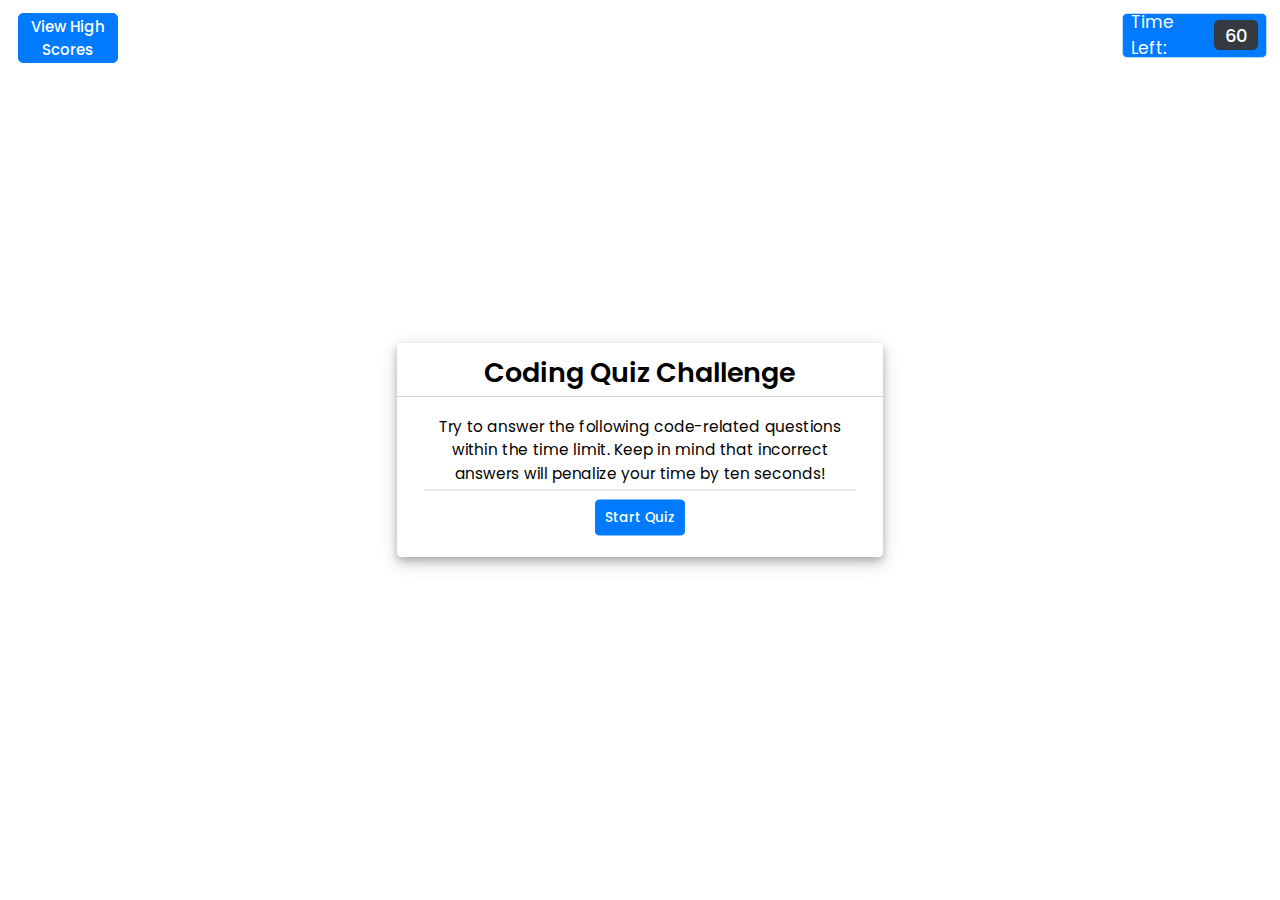
<file: index.html>
<!DOCTYPE html>

<!DOCTYPE html>
<html lang="en">
<head>
    <meta charset="UTF-8">
    <meta name="viewport" content="width=device-width, initial-scale=1.0">
    <title>Coding Quiz App</title>
    <link rel="stylesheet" href="./assets/style.css">
    <!-- FontAweome CDN Link for Icons -->
    <link rel="stylesheet" href="https://cdnjs.cloudflare.com/ajax/libs/font-awesome/5.15.3/css/all.min.css"/>
</head>
<body>
    <header>
        <nav>
            <ul>
                
                <li>
                    <div class="score">
                    <button id="viewHighScoresBtn">View High Scores</button>
                    </div>
                </li>
              
                <li>
                    <div class="timer">
                        <div class="time_left_txt">Time Left:</div>
                        <div class="timer_sec">60</div>
                    </div>
                </li>
            </ul>
        </nav>
    </header>
    <!-- start Quiz button -->
    <!-- Info Box -->
    <div class="info_box">
        <div class="info-title"> Coding Quiz Challenge </div>
        <div class="info-list">
            <div class="info"> Try to answer the following code-related questions within the time limit. Keep in mind that incorrect answers will penalize your time by ten seconds!</div>
            <div class="buttons">
                <div class="start_btn"><button>Start Quiz</button>
            </div>
        </div>
    </div>

    <!-- Quiz Box -->
    <div class="quiz_box">
        <section>
            <div class="que_text">
                <!-- Here I've inserted question from JavaScript -->
            </div>
            <div class="option_list">
                <!-- Here I've inserted options from JavaScript -->
            </div>
        </section>

        <!-- footer of Quiz Box -->
        <footer>
            <div class="total_que">
                <!-- Here I've inserted Question Count Number from JavaScript -->
            </div>
            <button class="next_btn">Next Question</button>
        </footer>
    </div>

    <!-- Result Box -->
    <div class="result_box">
        
        <div class="complete_text">You've completed the Quiz!</div>
        <div class="score_text">
            <!-- Here I've inserted Score Result from JavaScript -->
        </div>
        <form id ="initials_form">
            <input type="text" id="initialsInput"> 
        </form>
        <div class="buttons">
            <button class="save_score">Save Score</button>
            <button class="restart">Replay Quiz</button>
            <button class="quit">Quit Quiz</button>
        </div>
    </div>

     <!-- Scores Box -->
     <div class="high_scores_box">
        <h2>High Scores</h2>
        <ul class="high_scores_list">
            <!-- High scores will be dynamically added here from JavaScript -->
        </ul>
        <button class="close_scores_btn">Close</button>
    </div>

    <!-- Inside this JavaScript file I've inserted Questions and Options only -->
    <script src="./assets/questions.js"></script>

    <!-- Inside this JavaScript file I've coded all Quiz Codes -->
    <script src="./assets/script.js"></script>

</body>
</html>
</html>
</file>
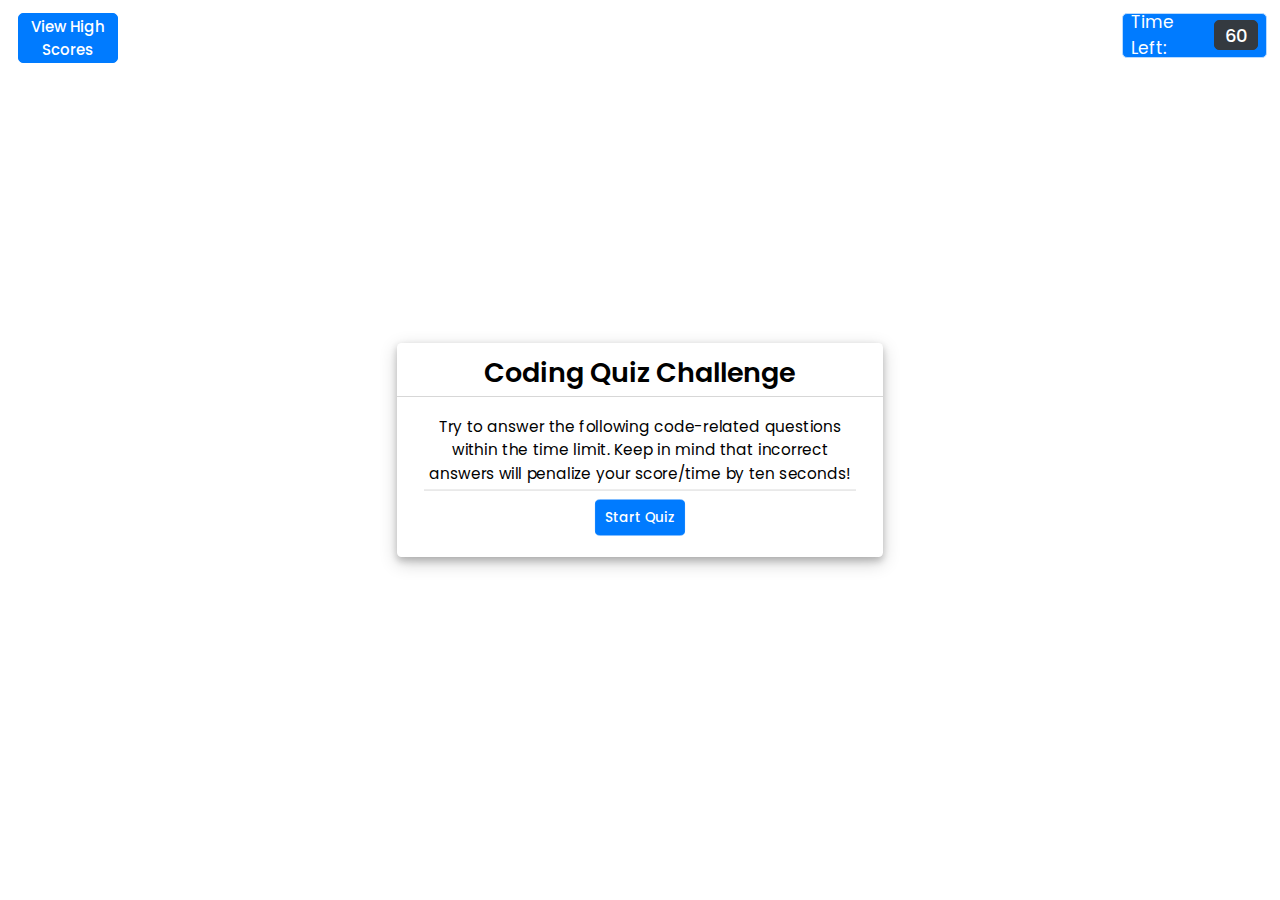
<file: assets/index.html>
<!DOCTYPE html>
<!-- Created By CodingNepal - www.codingnepalweb.com -->
<!DOCTYPE html>
<html lang="en">
<head>
    <meta charset="UTF-8">
    <meta name="viewport" content="width=device-width, initial-scale=1.0">
    <title>Awesome Quiz App | CodingNepal</title>
    <link rel="stylesheet" href="style.css">
    <!-- FontAweome CDN Link for Icons -->
    <link rel="stylesheet" href="https://cdnjs.cloudflare.com/ajax/libs/font-awesome/5.15.3/css/all.min.css"/>
</head>
<body>
    <header>
        <nav>
            <ul>
                
                <li>
                    <div class="score">
                    <button id="viewHighScoresBtn">View High Scores</button>
                    </div>
                </li>
              
                <li>
                    <div class="timer">
                        <div class="time_left_txt">Time Left:</div>
                        <div class="timer_sec">60</div>
                    </div>
                </li>
            </ul>
        </nav>
    </header>
    <!-- start Quiz button -->
    <!-- Info Box -->
    <div class="info_box">
        <div class="info-title"> Coding Quiz Challenge </div>
        <div class="info-list">
            <div class="info"> Try to answer the following code-related questions within the time limit. Keep in mind that incorrect answers will penalize your score/time by ten seconds!</div>
            <div class="buttons">
                <div class="start_btn"><button>Start Quiz</button>
            </div>
        </div>
    </div>

    <!-- Quiz Box -->
    <div class="quiz_box">
        <section>
            <div class="que_text">
                <!-- Here I've inserted question from JavaScript -->
            </div>
            <div class="option_list">
                <!-- Here I've inserted options from JavaScript -->
            </div>
        </section>

        <!-- footer of Quiz Box -->
        <footer>
            <div class="total_que">
                <!-- Here I've inserted Question Count Number from JavaScript -->
            </div>
            <button class="next_btn">Next Question</button>
        </footer>
    </div>

    <!-- Result Box -->
    <div class="result_box">
        <div class="icon">
            <i class="fas fa-crown"></i>
        </div>
        <div class="complete_text">You've completed the Quiz!</div>
        <div class="score_text">
            <!-- Here I've inserted Score Result from JavaScript -->
        </div>
        <div class="buttons">
            <button class="save_score">Save Score</button>
            <button class="restart">Replay Quiz</button>
            <button class="quit">Quit Quiz</button>
        </div>
    </div>

     <!-- Scores Box -->
     <div class="high_scores_box">
        <h2>High Scores</h2>
        <ul class="high_scores_list">
            <!-- High scores will be dynamically added here from JavaScript -->
        </ul>
        <button class="close_scores_btn">Close</button>
    </div>

    <!-- Inside this JavaScript file I've inserted Questions and Options only -->
    <script src="questions.js"></script>

    <!-- Inside this JavaScript file I've coded all Quiz Codes -->
    <script src="script.js"></script>

</body>
</html>
</html>
</file>
<file: assets/style.css>
/* importing google fonts */
@import url('https://fonts.googleapis.com/css2?family=Poppins:wght@200;300;400;500;600;700&display=swap');
*{
    margin: 0;
    padding: 0;
    box-sizing: border-box;
    font-family: 'Poppins', sans-serif;
}

body{
    background: #fff;
}


nav {
    margin: 1%
}

nav ul {
    justify-content: space-between;
    display: flex;
    list-style-type: none;
}

::selection{
    color: #fff;
    background: #007bff;
}

.info_box,
.quiz_box,
.result_box{
    position: absolute;
    top: 50%;
    left: 50%;
    transform: translate(-50%, -50%);
    box-shadow: 0 4px 8px 0 rgba(0, 0, 0, 0.2), 
                0 6px 20px 0 rgba(0, 0, 0, 0.19);
}

.info_box.activeInfo,
.quiz_box.activeQuiz,
.result_box.activeResult{
    opacity: 1;
    z-index: 5;
    pointer-events: auto;
    transform: translate(-50%, -50%) scale(1);
}


.info_box{
    width: 540px;
    background: #fff;
    border-radius: 5px;
    transform: translate(-50%, -50%) scale(0.9);
    text-align: center;
}

.info_box .info-title{
    height: 60px;
    width: 100%;
    border-bottom: 1px solid lightgrey; 
    align-items: center;
    padding: 0 30px;
    padding-top: 10px;
    border-radius: 5px 5px 0 0;
    font-size: 30px;
    font-weight: 600;
}

.info_box .info-list{
    padding: 15px 30px;
}

.info_box .info-list .info{
    margin: 5px 0;
    font-size: 17px;
}

.info_box .info-list .info span{
    font-weight: 600;
    color: #007bff;
}
.info_box .buttons{
    height: 60px;
    display: flex;
    align-items: center;
    justify-content: center;
    padding: 0 30px;
    border-top: 1px solid lightgrey;
}

.info_box .buttons button{
    margin: 0 5px;
    height: 40px;
    width: 100px;
    font-size: 15px;
    font-weight: 500;
    cursor: pointer;
    border: none;
    outline: none;
    border-radius: 5px;
    border: 1px solid #007bff;
    transition: all 0.3s ease;
    background-color: #007bff;
    color: #fff
}

.quiz_box{
    width: 550px;
    background: #fff;
    border-radius: 5px;
    transform: translate(-50%, -50%) scale(0.9);
    opacity: 0;
    pointer-events: none;
    transition: all 0.3s ease;
}

.quiz_box header{
    position: relative;
    z-index: 2;
    height: 70px;
    padding: 0 30px;
    background: #fff;
    border-radius: 5px 5px 0 0;
    display: flex;
    align-items: center;
    justify-content: space-between;
    box-shadow: 0px 3px 5px 1px rgba(0,0,0,0.1);
}

.quiz_box header .title{
    font-size: 20px;
    font-weight: 600;
}

header .timer{
    color: #004085;
    background: #007bff;
    border: 1px solid #b8daff;
    height: 45px;
    padding: 0 8px;
    border-radius: 5px;
    display: flex;
    align-items: center;
    justify-content: space-between;
    width: 145px;
}

header .timer .time_left_txt{
    font-weight: 400;
    font-size: 17px;
    user-select: none;
    color: #fff
}

header .timer .timer_sec{
    font-size: 18px;
    font-weight: 500;
    height: 30px;
    width: 45px;
    color: #fff;
    border-radius: 5px;
    line-height: 30px;
    text-align: center;
    background: #343a40;
    border: 1px solid #343a40;
    user-select: none;
}

section{
    padding: 25px 30px 20px 30px;
    background: #fff;
}

section .que_text{
    font-size: 25px;
    font-weight: 600;
}

section .option_list{
    padding: 20px 0px;
    display: block;   
}

section .option_list .option{
    background: #007bff;
    border: 1px solid #84c5fe;
    border-radius: 5px;
    padding: 8px 15px;
    font-size: 17px;
    margin-bottom: 15px;
    cursor: pointer;
    transition: all 0.3s ease;
    display: flex;
    align-items: center;
    justify-content: space-between;
    color: #fff;
}

section .option_list .option:last-child{
    margin-bottom: 0px;
}

section .option_list .option:hover{
    color: #004085;
    background: #cce5ff;
    border: 1px solid #b8daff;
}

section .option_list .option.correct{
    color: #155724;
    background: #d4edda;
    border: 1px solid #c3e6cb;
}

section .option_list .option.incorrect{
    color: #721c24;
    background: #f8d7da;
    border: 1px solid #f5c6cb;
}

section .option_list .option.disabled{
    pointer-events: none;
}

section .option_list .option .icon{
    height: 26px;
    width: 26px;
    border: 2px solid transparent;
    border-radius: 50%;
    text-align: center;
    font-size: 13px;
    pointer-events: none;
    transition: all 0.3s ease;
    line-height: 24px;
}
.option_list .option .icon.tick{
    color: #23903c;
    border-color: #23903c;
    background: #d4edda;
}

.option_list .option .icon.cross{
    color: #a42834;
    background: #f8d7da;
    border-color: #a42834;
}

footer{
    height: 60px;
    padding: 0 30px;
    display: flex;
    align-items: center;
    justify-content: space-between;
    border-top: 1px solid lightgrey;
}

footer .total_que span{
    display: flex;
    user-select: none;
}

footer .total_que span p{
    font-weight: 500;
    padding: 0 5px;
}

footer .total_que span p:first-child{
    padding-left: 0px;
}

footer button{
    height: 40px;
    padding: 0 13px;
    font-size: 18px;
    font-weight: 400;
    cursor: pointer;
    border: none;
    outline: none;
    color: #fff;
    border-radius: 5px;
    background: #007bff;
    border: 1px solid #007bff;
    line-height: 10px;
    opacity: 0;
    pointer-events: none;
    transform: scale(0.95);
    transition: all 0.3s ease;
}

footer button:hover{
    background: #0263ca;
}

footer button.show{
    opacity: 1;
    pointer-events: auto;
    transform: scale(1);
}

.result_box{
    background: #fff;
    border-radius: 5px;
    display: flex;
    padding: 25px 30px;
    width: 650px;
    align-items: center;
    flex-direction: column;
    justify-content: center;
    transform: translate(-50%, -50%) scale(0.9);
    opacity: 0;
    pointer-events: none;
    transition: all 0.3s ease;
}

.result_box .icon{
    font-size: 100px;
    color: #007bff;
    margin-bottom: 10px;
}

.result_box .complete_text{
    font-size: 20px;
    font-weight: 500;
}

.result_box .score_text span{
    display: flex;
    margin: 10px 0;
    font-size: 18px;
    font-weight: 500;
}

.result_box .score_text span p{
    padding: 0 4px;
    font-weight: 600;
}

.result_box .buttons{
    display: flex;
    margin: 20px 0;
}

.result_box .buttons button{
    margin: 0 10px;
    height: 45px;
    padding: 50 20px;
    font-size: 15px;
    font-weight: 500;
    cursor: pointer;
    border: none;
    outline: none;
    border-radius: 5px;
    border: 1px solid #007bff;
    transition: all 0.3s ease;
}

.buttons button.restart{
    color: #fff;
    background: #007bff;
}

.buttons button.restart:hover{
    background: #0263ca;
}

.buttons button.quit{
    color: #007bff;
    background: #fff;
}

.buttons button.quit:hover{
    color: #fff;
    background: #007bff;
}

/* Styles for the high scores box */
.high_scores_box {
    width: 650px;
    height: 450px;
    display: none;
    position: fixed;
    top: 50%;
    left: 50%;
    transform: translate(-50%, -50%);
    box-shadow: 0 4px 8px 0 rgba(0, 0, 0, 0.2), 
                0 6px 20px 0 rgba(0, 0, 0, 0.19);
    padding: 20px;
    background: #fff;
    box-shadow: 0 5px 15px rgba(0, 0, 0, 0.1);
    border-radius: 5px;
    z-index: 9999;
}

.high_scores_box h2 {
    margin-top: 0;
    margin-bottom: 10px;
}

.high_scores_list {
    list-style: none;
    padding: 0;
}

.high_scores_list li {
    margin-bottom: 5px;
}

/* Style for the close button in high scores box */
.close_scores_btn {
    background-color: #f44336;
    color: #fff;
    border: none;
    padding: 8px 16px;
    border-radius: 5px;
    cursor: pointer;
}


.score button{
    margin: 0 5px;
    height: 50px;
    width: 100px;
    font-size: 15px;
    font-weight: 500;
    cursor: pointer;
    border: none;
    outline: none;
    border-radius: 5px;
    border: 1px solid #007bff;
    transition: all 0.3s ease;
    background-color: #007bff;
    color: #fff
}
</file>
